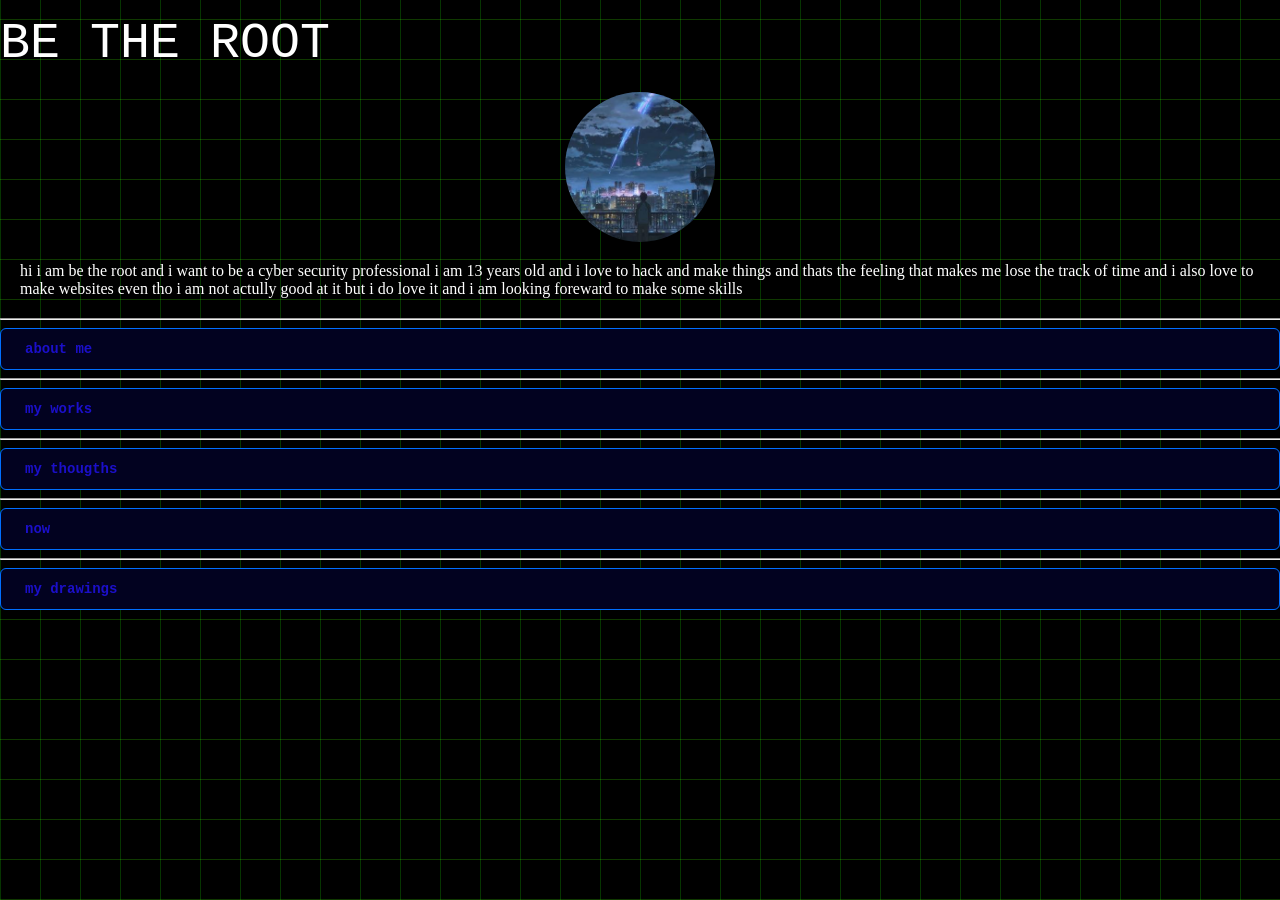
<file: index.html>
<!DOCTYPE html>
<html lang="en">
<head>
    <meta charset="UTF-8">
    <meta name="viewport" content="width=device-width, initial-scale=1.0">
    <title>my dam web</title>
    <link rel="stylesheet" href="style.css">
</head>
<body>
    


    <div class="heading">
        

        <h class="headin">BE THE ROOT</h>

        
    </div>

    <div class="mainpfp">

        <img src="img.jpeg" alt="Main Profile Picture" class="pfp">

    </div>

    <div class="maintext">


        <p1>hi i am be the root and i want to be a cyber security professional i am 13 years old and i love to hack and make things and thats the feeling that makes me lose the track of time and i also love to make websites even tho i am not actully good at it but i do love it and i am looking foreward to make some skills</p1>
    </div>

    <hr class="line">
    

    <a href="about.html" class="btn">about me</a>

    <hr class="line">

    <a href="work.html" class="btn">my works</a>

    <hr class="line">

    <a href="mythoughts.html" class="btn">my thougths</a>

    <hr class="line">
    <a href="now.html" class="btn">now</a>
    

    <hr class="line">
    <a href="my-art.html" class="btn">my drawings</a>
    

<div class="grid-pulses">



    <span class="pulse p1"></span>
    <span class="pulse p3"></span>
    <span class="pulse p2"></span>

    

    
</div>
   



</body>
</html>
</file>
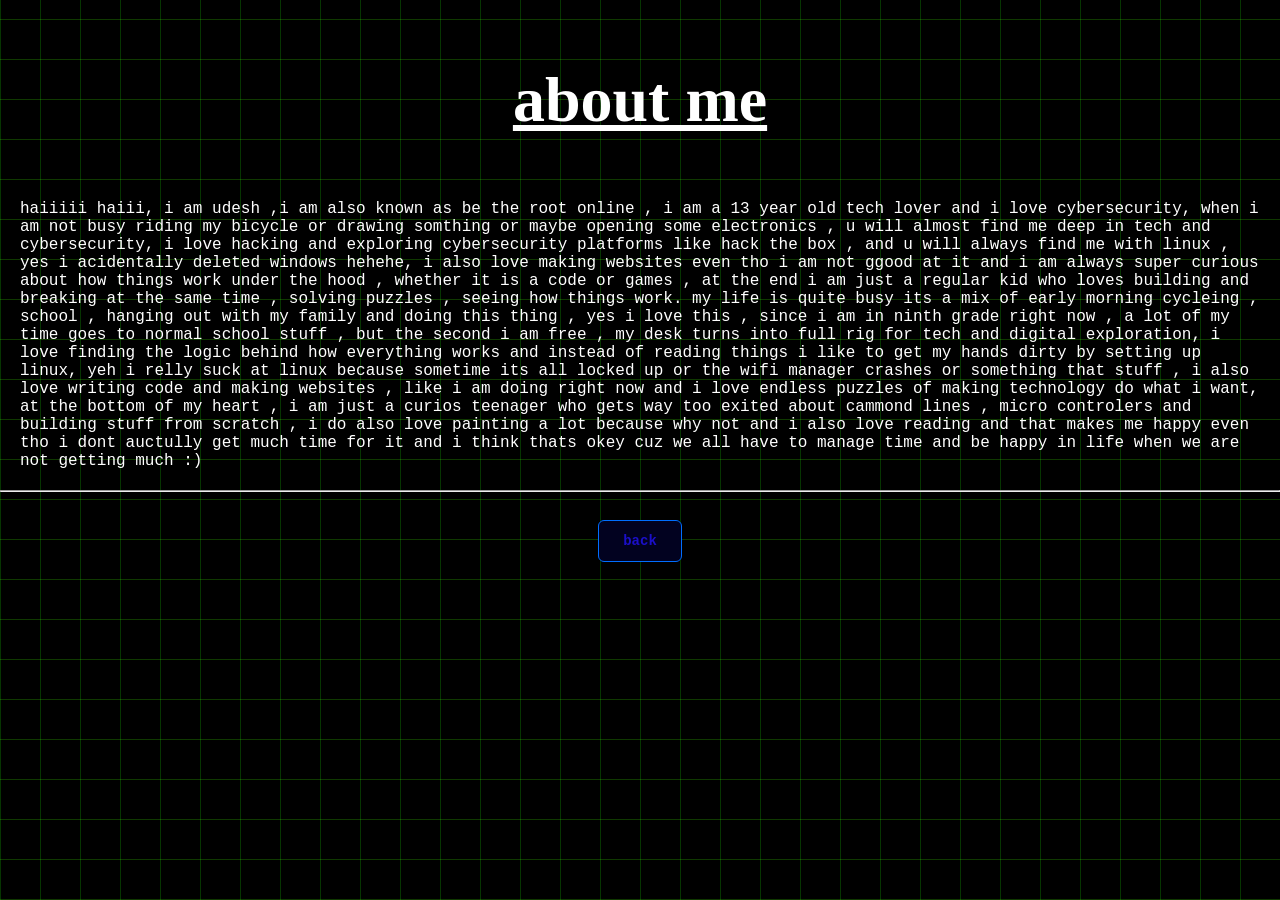
<file: about.html>
<!DOCTYPE html>
<html lang="en">
<head>
    <meta charset="UTF-8">
    <meta name="viewport" content="width=device-width, initial-scale=1.0">
    <title>about me</title>
    <link rel="stylesheet" href="about.css">
</head>
<body>

    <div class="head">

        <h1>about me</h1>
    </div>

    <div class="para">


        <p1>haiiiii haiii, i am udesh ,i am also known as be the root online , i am a 13 year old tech lover and i love cybersecurity, when i am not busy riding my bicycle or drawing somthing or maybe opening some electronics , u will almost find me deep in tech and cybersecurity, i love hacking and exploring cybersecurity platforms like hack the box , and u will always find me with linux , yes i acidentally deleted windows hehehe, i also love making websites even tho i am not ggood at it and i am always super curious about how things work under the hood , whether it is a code or games , at the end i am just a regular kid who loves building and breaking at the same time , solving puzzles , seeing how things work. my life is quite busy its a mix of early morning cycleing , school , hanging out with my family and doing this thing , yes i love this , since i am in ninth grade right now , a lot of my time goes to normal school stuff , but the second i am free , my desk turns into full rig for tech and digital exploration, i love finding the logic behind how everything works and instead of reading things i like to get my hands dirty by setting up linux, yeh i relly suck at linux because sometime its all locked up or the wifi manager crashes or something that stuff , i also love writing code and making websites , like i am doing right now and i love endless puzzles of making technology do what i want, at the bottom of my heart , i am just a curios teenager who gets way too exited about cammond lines , micro controlers and building stuff from scratch , i do also love painting a lot because why not and i also love reading and that makes me happy even tho i dont auctully get much time for it and i think thats okey cuz we all have to manage time and be happy in life when we are not getting much :)</p1>
    </div>
    


    <hr class="line">

<center>
<a href="index.html" class="btn">back</a>

</center>

<div class="grid-pulses">



    <span class="pulse p1"></span>
    <span class="pulse p3"></span>
    <span class="pulse p2"></span>

    
</div>
</body>
</html>
</file>
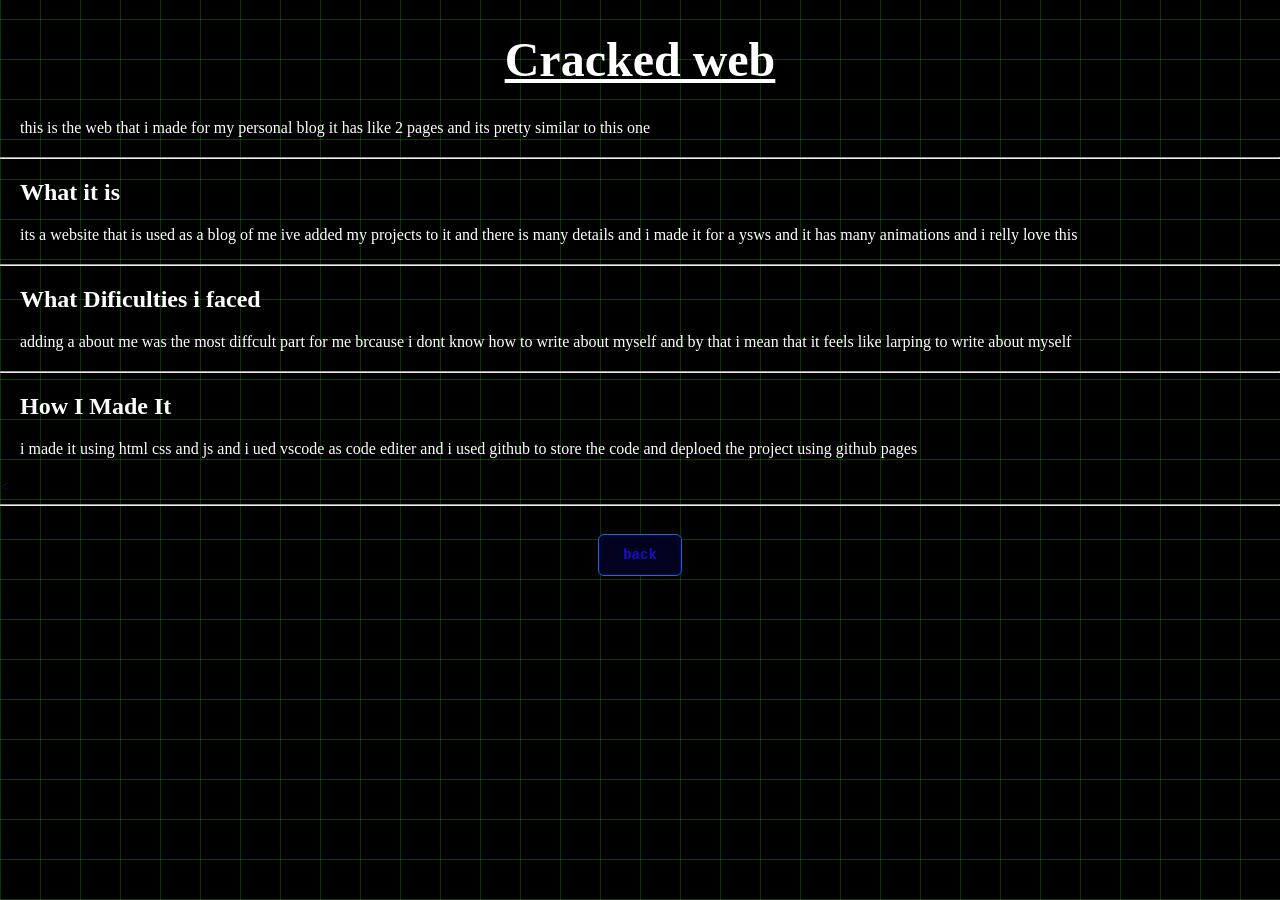
<file: crackedweb.html>
<!DOCTYPE html>
<html lang="en">
<head>
    <meta charset="UTF-8">
    <meta name="viewport" content="width=device-width, initial-scale=1.0">
    <title>crackedweb</title>

      <link rel="stylesheet" href="crackedweb.css">

</head>
<body>
    

    <div class="head">

        <h1>Cracked web</h1>


    </div>

    <div class="discription">

        <p1>this is the web that i made for my personal blog it has like 2 pages and its pretty similar to this one</p1>
    </div>

    <hr class="line">

    <div class="what">

    
        <h2>What it is</h2>

        <p1>its a website that is used as a blog of me ive added my projects to it and there is many details and i made  it for a ysws and it has many animations and i relly love this</p1>

    </div>


    <hr class="line">


    <div class="difficulties">

        <h2>What Dificulties i faced</h2>

        <p1>adding a about me was the most diffcult part for me brcause i dont know how to write about myself and by that i mean that it feels like larping to write about myself</p1>


    </div>

    <hr class="line">

    <div class="how">

        <h2>How I Made It</h2>

        <p1>i made it using html css and js and i ued vscode as code editer  and i used github to store the code and deploed the project using github pages</p1>
    </div>

    <<hr class="line">

<center>
<a href="work.html" class="btn">back</a>

</center>

<div class="grid-pulses">



    <span class="pulse p1"></span>
    <span class="pulse p3"></span>
    <span class="pulse p2"></span>

    
</div>


</body>
</html>
</file>
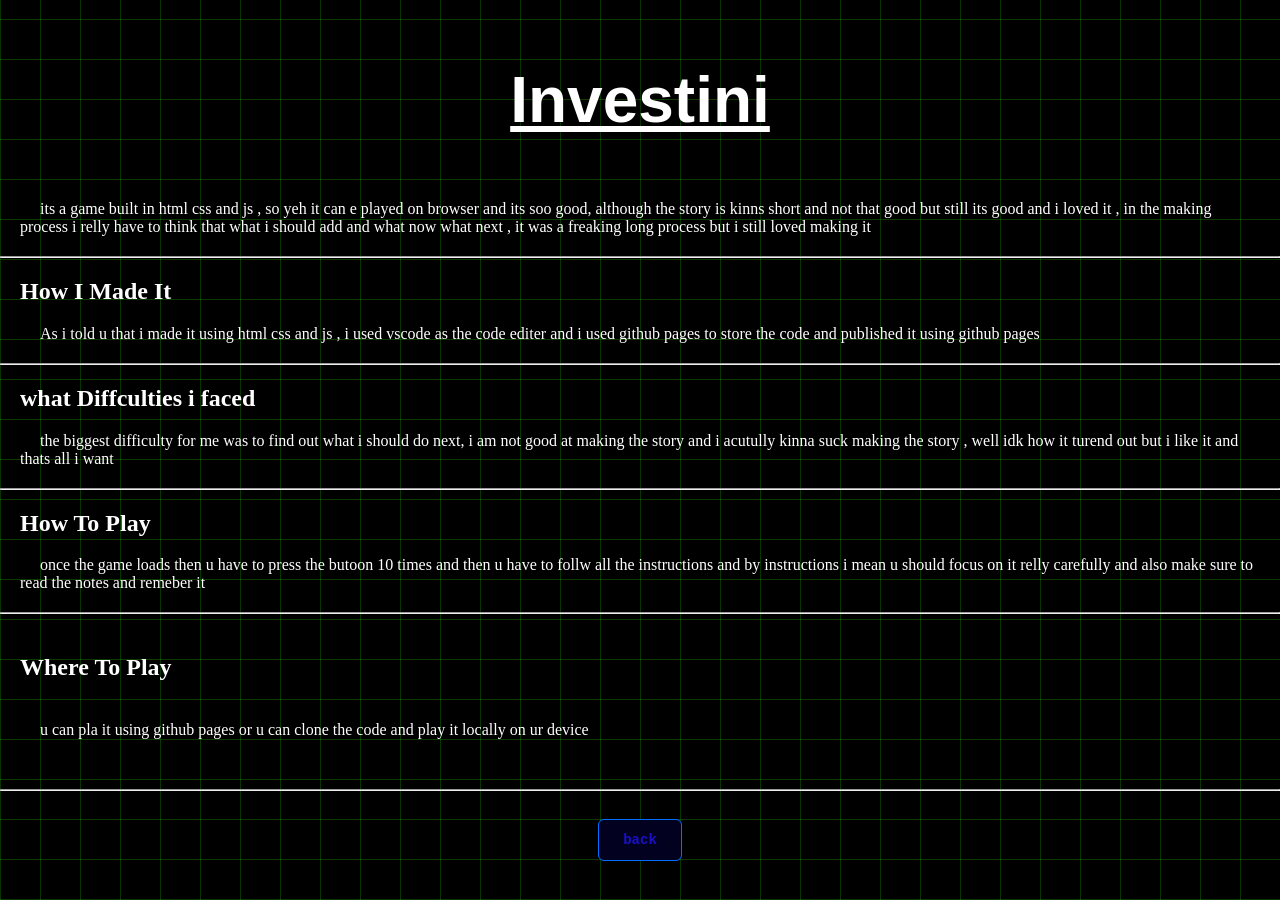
<file: investinini.html>
<!DOCTYPE html>
<html lang="en">
<head>
    <meta charset="UTF-8">
    <meta name="viewport" content="width=device-width, initial-scale=1.0">
    <title>investinini
    </title>
    <link rel="stylesheet" href="investinini.css">
</head>


<body>

<div class="heading">


    <h1>Investini</h1>

   
</div>

<div class="whi">

<p1> its a game built in html css and js , so yeh it can e played on browser and its soo good, although the story is kinns short and not that good but still its good and i loved it , in the making process i relly have to think that what i should add and what now what next , it was a freaking long process but i still loved making it </p1>



</div>



<hr class="line">

<div class="how">

    <h2>How I Made It</h2>


    <p1>As i told u that i made it using html css and js , i used vscode as the code editer and i used github pages to store the code and published it using github pages</p1>

</div>

<hr class="line">


<div class="difficulties">


    <h2>
        what Diffculties i faced
    </h2>


    <p1>
        the biggest difficulty for me was to find out what i should do next, i am not good at making the story and i acutully kinna suck making the story , well idk how it turend out but i like it and thats all i want
    </p1>
</div>
<hr class="line">

<div class="howto">

    <h2>How To Play</h2>

    <p1>once the game loads then u have to press the butoon 10 times and then u have to follw all the instructions and by instructions i mean u should focus on it relly carefully and also make sure to read the notes and remeber it</p1>

</div>

<hr class="line">


<div class="where">
    

    <h2>
        Where To Play
    </h2>

    <p1>u can pla it using github pages or u can clone the code and play it locally on ur device</p1>




</div>

<hr class="line">

<center>
<a href="work.html" class="btn">back</a>

</center>

<div class="grid-pulses">



    <span class="pulse p1"></span>
    <span class="pulse p3"></span>
    <span class="pulse p2"></span>

    
</div>








</html>
</file>
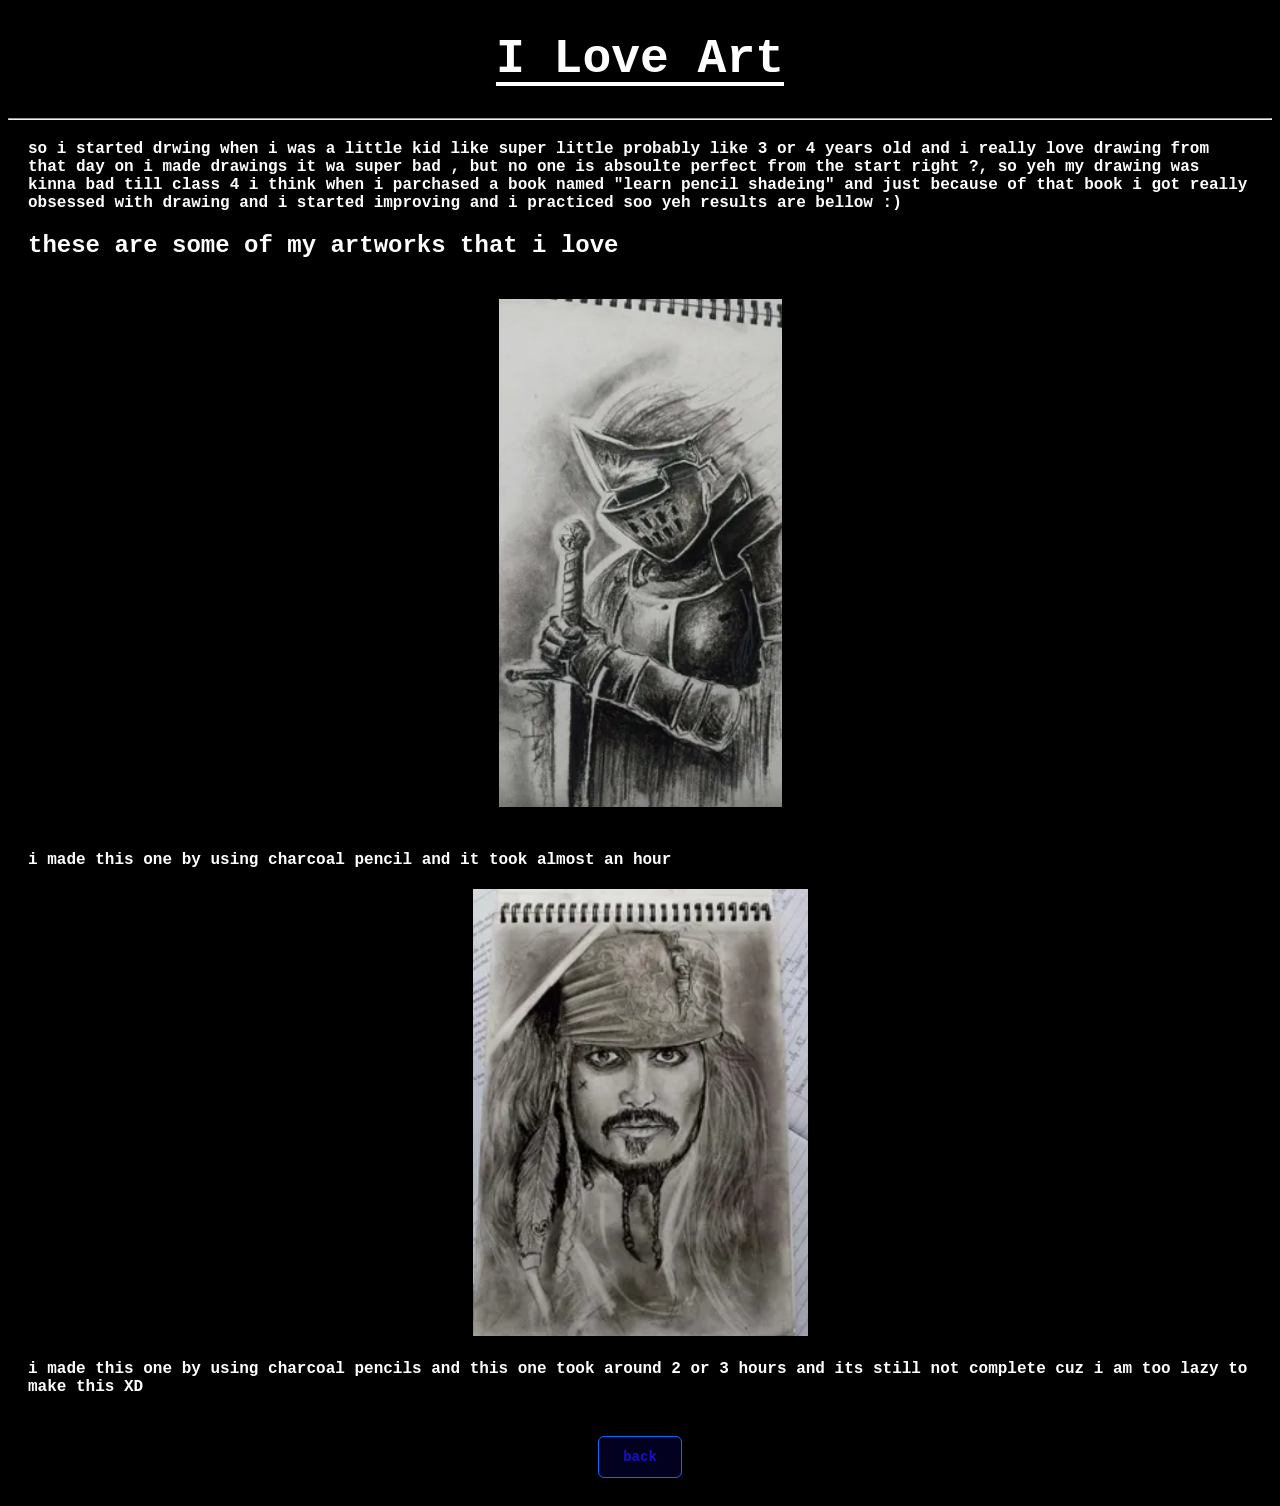
<file: my-art.html>
<!DOCTYPE html>
<html lang="en">
<head>
    <meta charset="UTF-8">
    <meta name="viewport" content="width=device-width, initial-scale=1.0">
    <title>my art</title>
    <link rel="stylesheet" href="my-art.css">
</head>

<body>

    <center>

        <div class="head">

            <h1>
                i love art
            </h1>
        </div>
    </center>

    <hr class="line">

    <div class="para">
        <p>so i started drwing when i was a little kid like super little probably like 3 or 4 years old and i really love drawing from that day on i made drawings it wa super bad , but no one is absoulte perfect from the start right ?, so yeh my drawing was kinna bad till class 4 i think when i parchased a book named "learn pencil shadeing" and just because of that book i got really obsessed with drawing and i started improving and i practiced soo yeh results are bellow :)</p>
    </div>



  

    <div class="para2">

        <h2>these are some of my artworks that i love</h2>
    </div>
    <center>
    <img class="draw2" src="img1.jpeg">


    </center>
    <div class="para3">

        <p>i made this one by using charcoal pencil and it took almost an hour</p>

    </div>


    <center>
    <img class="draw3" src="img2j.jpeg">


    </center>
    <div class="para4">

        <p>i made this one by using charcoal pencils and this one took around 2 or 3 hours and its still not complete cuz i am too lazy to make this XD </p>

    </div>




     <center>
     <a href="index.html" class="btn">back</a>

     </center>




    
</body>
</html>
</file>
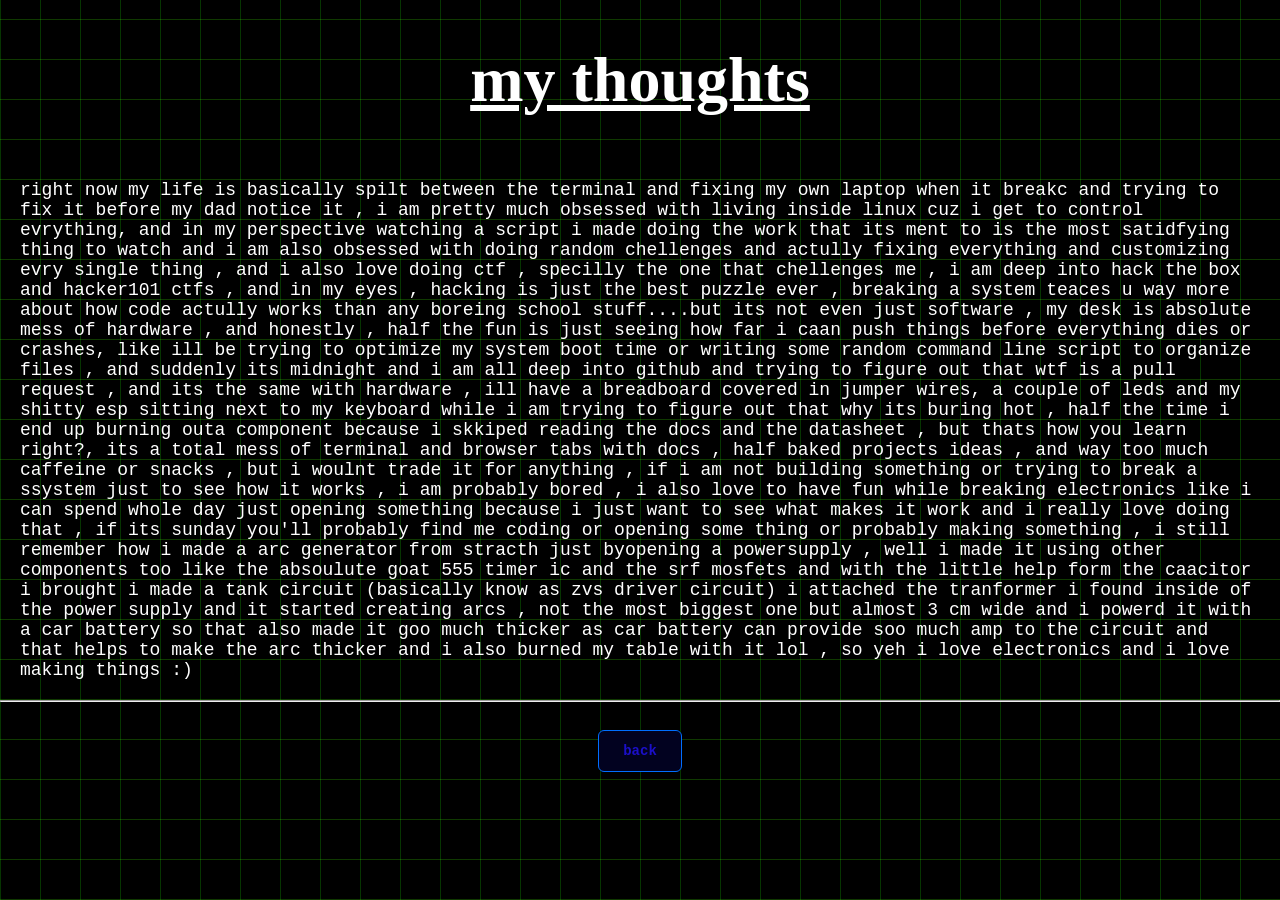
<file: mythoughts.html>
<!DOCTYPE html>
<html lang="en">
<head>
    <meta charset="UTF-8">
    <meta name="viewport" content="width=device-width, initial-scale=1.0">
    <title>my thoughts</title>
    <link rel="stylesheet" href="mythoughts.css">

</head>
<body>

    <div class="head">

        <h1>my thoughts</h1>

    </div>

    <div class="para">

     <p>
    
        right now my life is basically spilt between the terminal and fixing my own laptop when it breakc and trying to fix it before my dad notice it , i am pretty much obsessed with living inside linux cuz i get to control evrything, and in my perspective watching a script i made doing the work that its ment to is the most satidfying thing to watch  and i am also obsessed with doing random chellenges and actully fixing everything and customizing evry single thing , and i also love doing ctf , specilly the one that chellenges me , i am  deep into hack the box and hacker101 ctfs , and in my eyes , hacking is just the best puzzle ever , breaking a system teaces u way more about how code actully works than any boreing school stuff....but its not even just software , my desk is absolute mess of hardware , and honestly , half the fun is just seeing how far i caan push things before everything dies or crashes, like ill be trying to optimize my system boot time or writing some random command line script to organize files , and suddenly its midnight and i am all deep into github and trying to figure out that wtf is a pull request , and its the same with hardware , ill have a breadboard covered in jumper wires, a couple of leds and my shitty esp sitting next to my keyboard while i am trying to figure out that why its buring hot , half the time i end up burning outa component because i skkiped reading the docs and the datasheet , but thats how you learn right?, its a total mess of terminal and browser tabs with docs , half baked projects ideas , and way too much caffeine or snacks , but i woulnt trade it for anything , if i am not building something or trying to break a ssystem just to see how it works , i am probably bored , i also love to have fun while breaking electronics like i can spend whole day just opening something because i just want to see what makes it work and i really love doing that , if its sunday you'll probably find me coding or opening some thing or probably making something , i still remember how i made a arc generator from stracth just byopening a powersupply , well i made it using other components too like the absoulute goat 555 timer ic and the srf mosfets and with the little help form the caacitor i brought i made a tank circuit (basically know as zvs driver circuit) i attached the tranformer i found inside of the power supply and it started creating arcs , not the most biggest one but almost 3 cm wide and i powerd it with a car battery so that also made it goo much thicker as car battery can provide soo much amp to the circuit and that helps to make the arc thicker and i also burned my table with it lol , so yeh i love electronics and i love making things :)
     </p>
    
    </div>

    <hr class="line">

<center>
<a href="index.html" class="btn">back</a>

</center>

<div class="grid-pulses">



    <span class="pulse p1"></span>
    <span class="pulse p3"></span>
    <span class="pulse p2"></span>

    
</div>
    
</body>
</html>
</file>
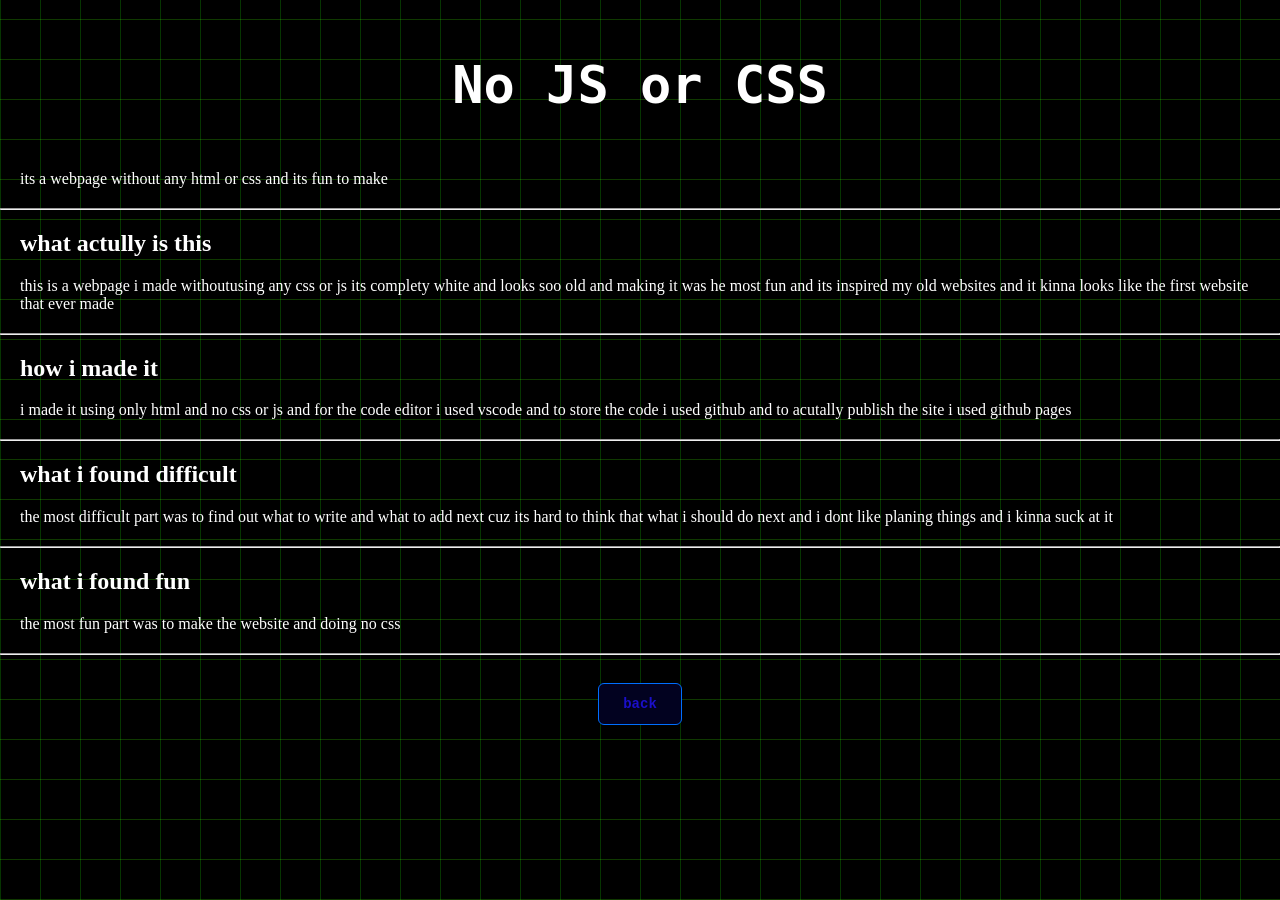
<file: nojsorcss.html>
<!DOCTYPE html>
<html lang="en">
<head>
    <meta charset="UTF-8">
    <meta name="viewport" content="width=device-width, initial-scale=1.0">
    <title>nojsorcss</title>
    <link rel="stylesheet" href="nojsorcss.css">


</head>
<body>
    
<div class="heading">

    <h1>No JS or CSS</h1>





</div>


<div class="discription">


    <p1>its a webpage without any html or css and its fun to make </p1>

</div>

<hr class="line">

<div class="what">


    <h2>
        what actully is this
    </h2>

    <p1>

        this is a webpage i made withoutusing any css or js its complety white and looks soo old and making it was he most fun and its inspired my old websites and it kinna looks like the first website that ever made
    </p1>
</div>

<hr class="line">

<div class="how">

    <h2>how i made it</h2>

    <p1>i made it using only html and no css or js and for the code editor i used vscode and to store the code i used github and to acutally publish the site i used github pages</p1>
</div>

<hr class="line">
<div class="whatifound">


    <h2>what i found difficult</h2>

    <p1>the most difficult part was to find out what to write and what to add next cuz its hard to think that what i should do next and i dont like planing things and i kinna suck at it</p1>
</div>
<hr class="line">

<div class="whati">

    <h2>what i found fun</h2>

    <p1>the most fun part was to make the website and doing no css </p1>
</div>
<hr class="line">

<center>
<a href="work.html" class="btn">back</a>

</center>

<div class="grid-pulses">



    <span class="pulse p1"></span>
    <span class="pulse p3"></span>
    <span class="pulse p2"></span>

    
</div>



</body>
</html>
</file>
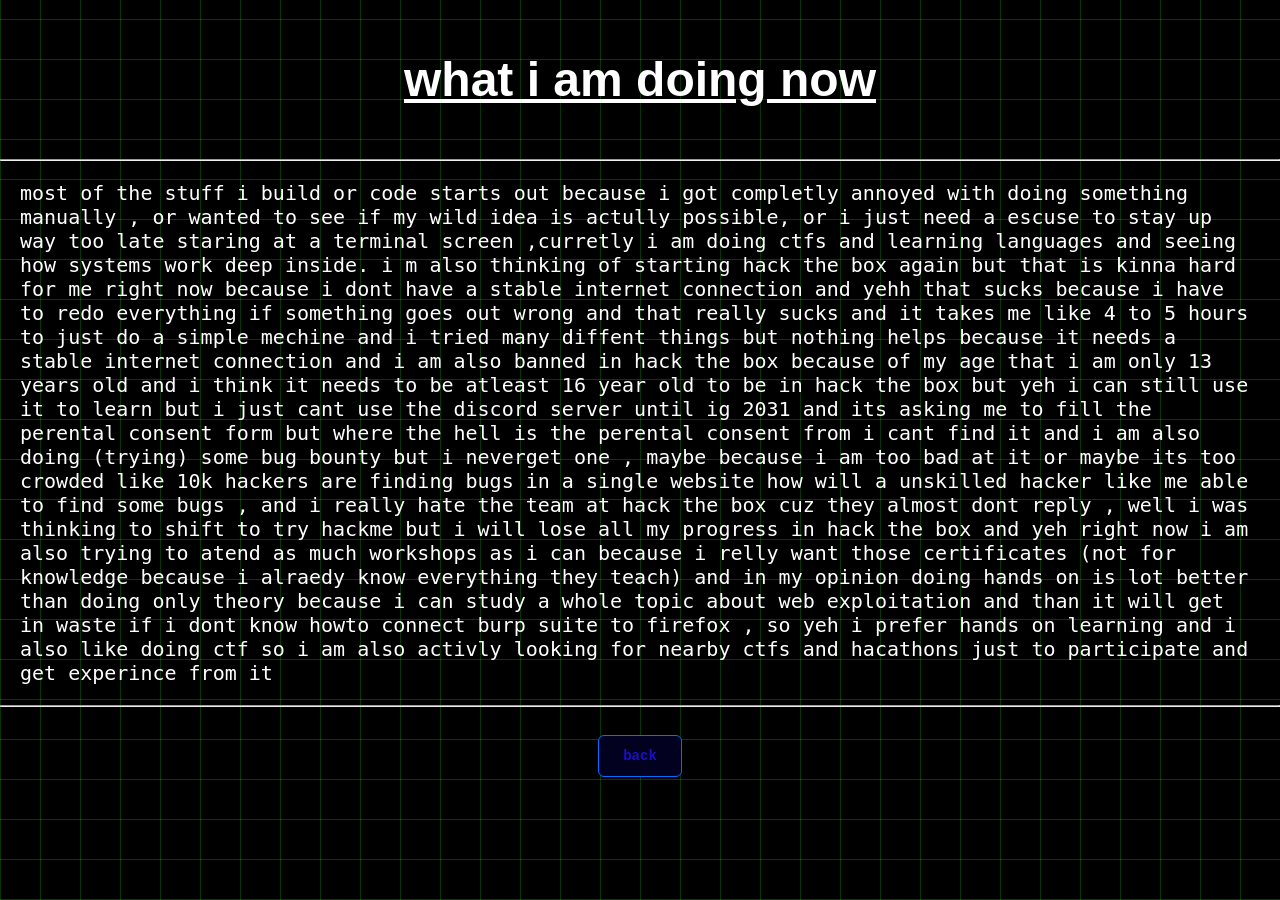
<file: now.html>
<!DOCTYPE html>
<html lang="en">
<head>
    <meta charset="UTF-8">
    <meta name="viewport" content="width=device-width, initial-scale=1.0">
    <title>now</title>
    <link rel="stylesheet" href="now.css">
</head>
<body>


    <div class="head">

        <h1>what i am doing now</h1>

    </div>

    <hr class="line">

    <div class="para">

        <p>most of the stuff i build or code starts out because i got completly annoyed with doing something manually , or wanted to see if my wild idea is actully possible, or i just need a escuse to stay up way too late staring at a terminal screen ,curretly i am doing ctfs and learning languages and seeing how systems work deep inside. i m also thinking of starting hack the box again but that is kinna hard for me right now because i dont have a stable internet connection and yehh that sucks because i have to redo everything if something goes out wrong and that really sucks and it takes me like 4 to 5 hours to just do a simple mechine and 
            i tried many diffent things but nothing helps because it needs a stable internet connection and i am also banned in hack the box because of my age that i am only 13 years old and i think it needs to be atleast 16 year old to be in hack the box but yeh i can still use it to learn but i just cant use the discord server until ig 2031 and its asking me to fill the perental consent form but where the hell is the perental consent from i cant find it and i am also doing (trying) some bug bounty but i neverget one , maybe because i am too bad at it or maybe its too crowded like 10k hackers are finding bugs in a single website how will a unskilled hacker like me able to find some bugs , and i really hate the team at hack the box cuz they almost dont reply , well i was thinking to shift to try hackme but i will lose all my progress in hack the box and yeh right now i am also trying to atend as much workshops as i can because i relly want those certificates (not for knowledge because i alraedy know everything they teach) and in my opinion doing hands on is lot better than doing only theory because i can study a whole topic about web exploitation and than it will get in waste if i dont know howto connect burp suite to firefox , so yeh i prefer hands on learning and i also like doing ctf so i am also activly looking for nearby ctfs and hacathons just to participate and get experince from it 
            
        </p>
    </div>


    <hr class="line">

<center>
<a href="index.html" class="btn">back</a>

</center>


<div class="grid-pulses">



    <span class="pulse p1"></span>
    <span class="pulse p3"></span>
    <span class="pulse p2"></span>

</div>

    
</body>
</html>
</file>
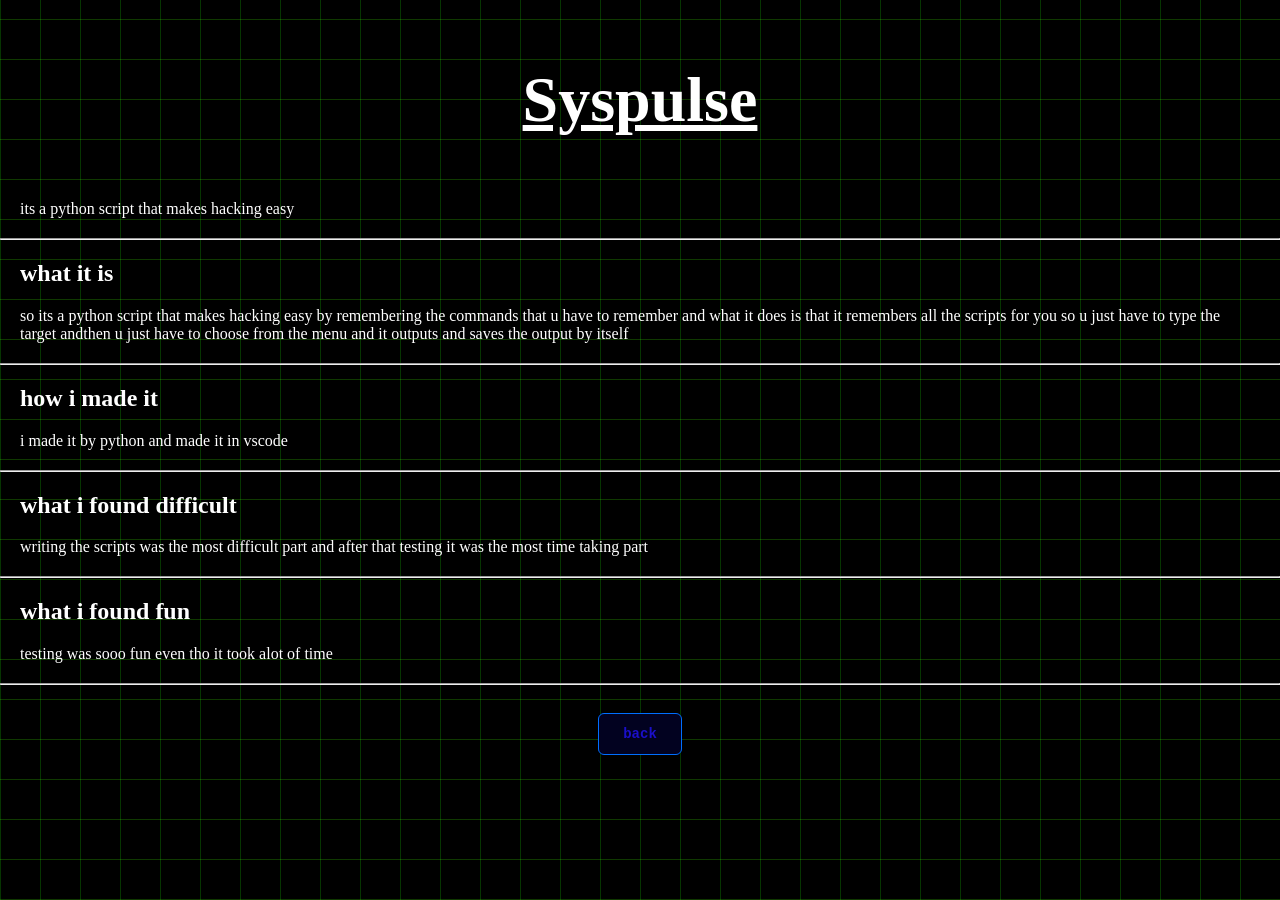
<file: syspulse.html>
<!DOCTYPE html>
<html lang="en">
<head>
    <meta charset="UTF-8">
    <meta name="viewport" content="width=device-width, initial-scale=1.0">
    <title>syspulse</title>
    <link rel="stylesheet" href="syspulse.css">

</head>


<body>


    <div class="head">

        <h1>Syspulse</h1>
    </div>
    
    <div class="discription">

        <p1>its a python script that makes hacking easy</p1>
    </div>
<hr class="line">
    <div class="what">

        <h2>what it is</h2>

        <p1>so its a python script that makes hacking easy by remembering the commands that u have to remember and what it does is that it remembers all the scripts for you so u just have to type the target andthen u just have to choose from the menu and it outputs and saves the output by itself</p1>
    </div>
    <hr class="line">

    <div class="how">

        <h2>how i made it</h2>

        <p1>i made it by python and made it in vscode</p1>

    </div>
    <hr class="line">

    <div class="whatdiffi">

        <h2>what i found difficult</h2>

        <p1>writing the scripts was the most difficult part and after that testing it was the most time taking part</p1>
    </div>
    <hr class="line">

    <div class="whatfun">

        <h2>what i found fun</h2>

        <p1>testing was sooo fun even tho it took alot of time</p1>
    </div>
  



    <hr class="line">

<center>
<a href="work.html" class="btn">back</a>

</center>

<div class="grid-pulses">



    <span class="pulse p1"></span>
    <span class="pulse p3"></span>
    <span class="pulse p2"></span>

    
</div>

</body>
</html>
</file>
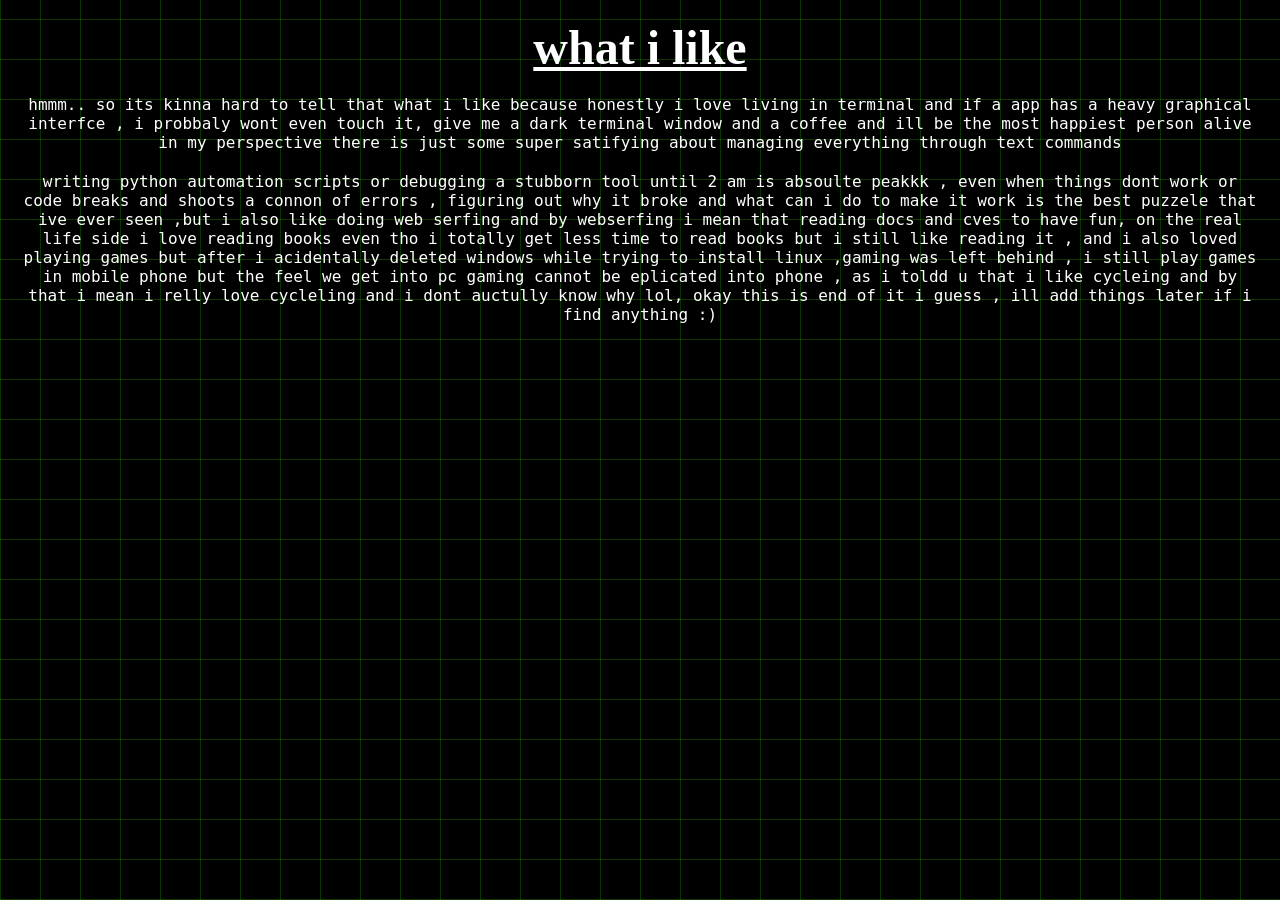
<file: whatilike.html>
<!DOCTYPE html>
<html lang="en">
<head>
    <meta charset="UTF-8">
    <meta name="viewport" content="width=device-width, initial-scale=1.0">
    <title>what i like</title>
    <link rel="stylesheet" href="whatilike.css">
</head>
<body>
    

    <div class="head">


        <h1>what i like</h1>

    </div>


    <div class="para">

        <p>
            hmmm.. so its kinna hard to tell that what i like because honestly i love living in terminal and if a app has a heavy graphical interfce , i probbaly wont even touch it, give me a dark terminal window and a coffee and ill be the most happiest person alive in my perspective there is just some super satifying about managing everything through text commands

        </p>

    </div>


    <div>
        <p>writing python automation scripts or debugging a stubborn tool until 2 am is absoulte peakkk , even when things dont work or code breaks and shoots a connon of errors , figuring out why it broke and what can i do to make it work is the best puzzele that ive ever seen ,but i also like doing web serfing and by webserfing i mean that reading docs and cves to have fun, on the real life side i love reading books even tho i totally get less time to read books but i still like reading it , and i also loved playing games but after i acidentally deleted windows while trying to install linux ,gaming was left behind , i still play games in mobile phone but the feel we get into pc gaming cannot be eplicated into phone , as i toldd u that i like cycleing and by that i mean i relly love cycleling and i dont auctully know why lol, okay this is end of it i guess , ill add things later if i find anything :) </p>
    </div>

    <div class="grid-pulses">



    <span class="pulse p1"></span>
    <span class="pulse p3"></span>
    <span class="pulse p2"></span>

    
</div>
</body>
</html>
</file>
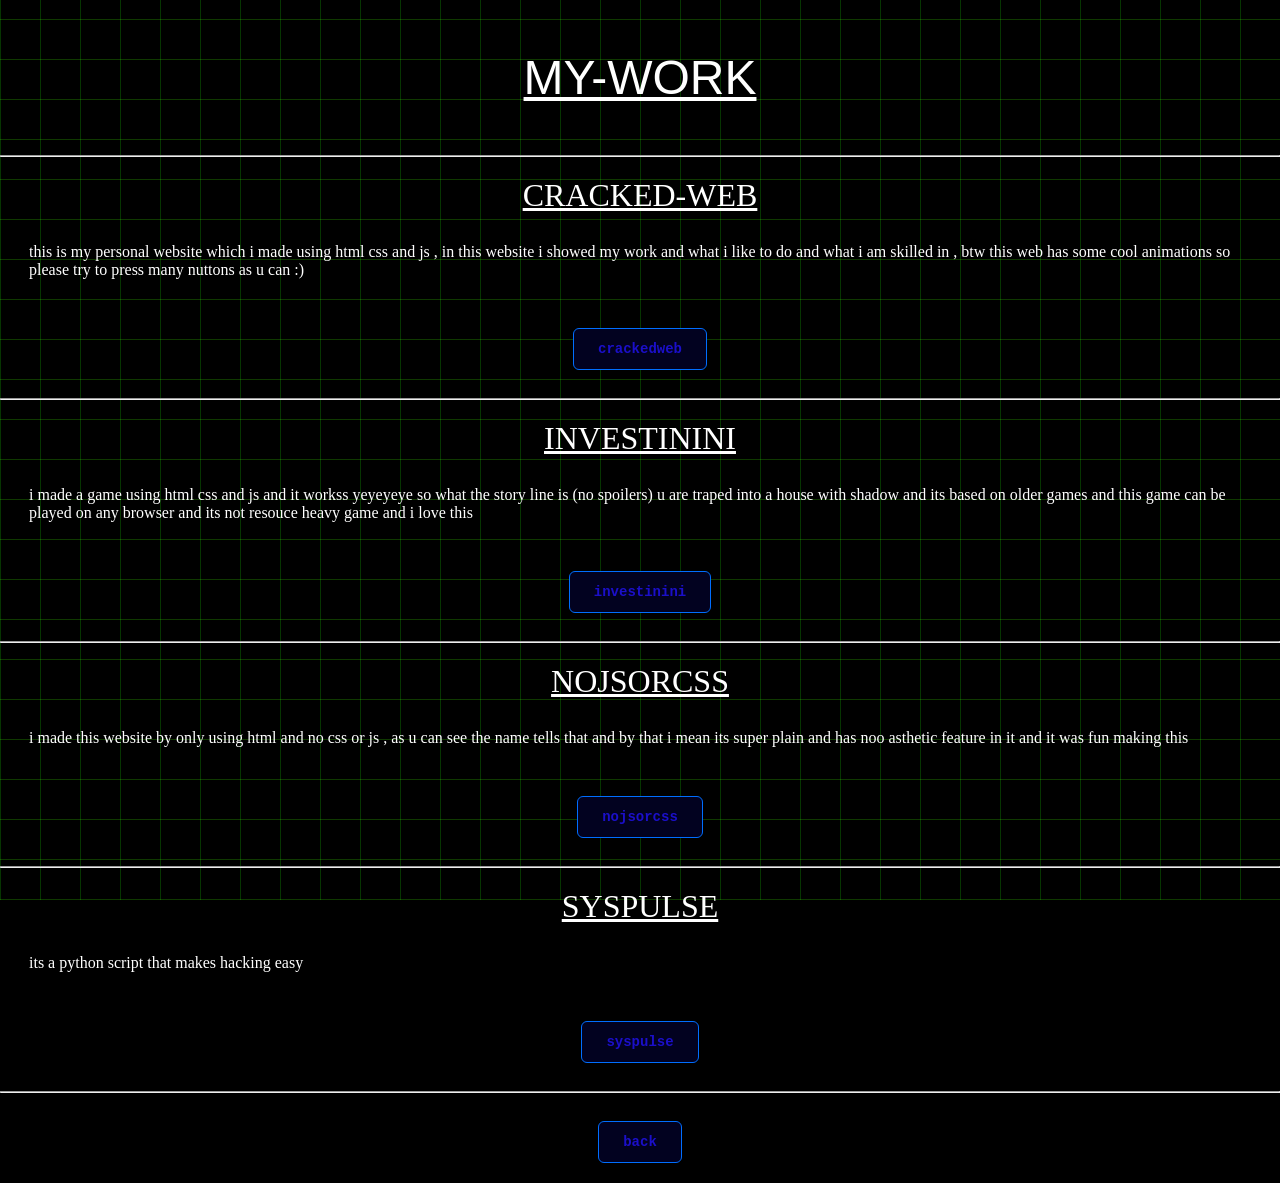
<file: work.html>
<!DOCTYPE html>
<html lang="en">
<head>
    <meta charset="UTF-8">
    <meta name="viewport" content="width=device-width, initial-scale=1.0">
    <title>my work</title>
    <link rel="stylesheet" href="work.css">

</head>
<body>
    
    <div class="heading">

        <h>MY-WORK</h>
    </div>

    <hr class="line">

    <div class="myweb">

        <h1>CRACKED-WEB</h1>

        
        
        <h4>this is my personal website which i made using html css and js , in this website i showed my work and what i like to do and what i am skilled in , btw this web has some cool animations so please try to press many nuttons as u can :)</h4>
         <center>
        <a href="crackedweb.html" class="btn">crackedweb</a>
    </center>
    
    
    </div>

    <hr class="line">


     <div class="myweb">

        <h1>INVESTININI</h1>

        
        
        <h4>i made a game using html css and js and it workss yeyeyeye so what the story line is (no spoilers) u are traped into a house with shadow and its based on older games and this game can be played on any browser and its not resouce heavy game and i love this </h4>

        <center>
       <a href="investinini.html" class="btn">investinini</a>
    
       </center>
    
    </div>


      <hr class="line">


     <div class="myweb">

        <h1>NOJSORCSS</h1>

        
        
        <h4>i made this website by only using html and no css or js , as u can see the name tells that and by that i mean its super plain and has noo asthetic feature in it and it was fun making this</h4>
        
        <center>
        <a href="nojsorcss.html" class="btn">nojsorcss</a>
        </center>
    
    
    </div>




      
    </div>


      <hr class="line">


     <div class="myweb">

        <h1>SYSPULSE</h1>

        
        
        <h4>its a python script that makes hacking easy</h4>
        <center>

        <a href="syspulse.html" class="btn">syspulse</a>
        </center>
    
    </div>


    <hr class="line">

<center>
<a href="index.html" class="btn">back</a>

</center>

<div class="grid-pulses">



    <span class="pulse p1"></span>
    <span class="pulse p3"></span>
    <span class="pulse p2"></span>

    
</div>




 

</body>
</html>
</file>
<file: style.css>
body{
    margin:0;
    background-color: #000000;
    background-image:     repeating-linear-gradient(0deg , rgba(51, 255, 0, 0.164)0px, rgba(74, 255, 2, 0.281)1px , transparent 1px , transparent 40px)
    ,repeating-linear-gradient(90deg , rgba(2, 255, 15, 0.178)0px, rgba(51, 255, 0, 0.24)1px , transparent 1px , transparent 40px);
    background-attachment: fixed;
    color: #06193d;
    
}
.heading{
    color: white;
    display: flex;
    justify-content: center;
    font-size: 50px;
    margin-top: 15px;
    

}
.mainpfp{
   
    display: flex;
    justify-content: center;
    margin-top: 20px;
   


    

}

.pfp{
    border-radius: 50%;
    object-fit: cover;
    width: 150px;
    height: 150px;
}

.maintext{
    color: white;
    margin:20px;
}

.line{
    color:white;
    width: 100%;
}
 .btn{
    display: inline-block;
    padding: 12px 24px;
    font-family: 'Courier New', Courier, monospace;
    font-size: 14px ;
    font-weight:600 ;
    text-decoration: none;
    color: #1b0fc9;
    background-color: rgba(2, 2, 32);
    border-radius: 6px;
    border: 1px solid #006eff;
    cursor: pointer;
    transition: all 0.2s ease-in-out;
    box-shadow: 0px 2px 4px rgba(rgb(0,0,0,), rgb(38, 44, 38), blue, alpha);
    display: flex;


    
 }

 .btn:hover{
    background-color: #06193d;
    border-color: #046bf3;


    
    transform: translateY(-1px);
    box-shadow: rgba(rgb(0,0,0,), rgb(38, 44, 38), blue, alpha);
 }
 .headin{
    font-family: 'Courier New', Courier, monospace;
    color: white;
    white-space: nowrap;
    overflow: hidden;
    width: 0;
    animation: typing 3.5s steps(30, end) forwards, blink-cursor 0.75s step-end infinite;

 }
 @keyframes typing {
    from {width: 0;}
    to {width: 100%;} 

 }

 
.pulse{
    position: absolute;
    width: 120px;
    height: 120px;
    border-radius: 50%;
    opacity: 0;
    
    animation: random-glow 4s infinite ease-in-out;

    
    
    background: radial-gradient(circle , rgba(0,225,102,0.35)0%, transparent 70%);
}

.p1{
    top: 20%;
    left: 15%;
    animation-delay: 0.5s;
    animation-duration: 4.5s;

}

@keyframes random-glow {

    0% , 100% {opacity: 0; transform: scale(1.2);}
    50%{
        opacity: 1; transform: scale(1.2);

    }
    70% {opicity: 0.2; transform: scale(1.2);}

}

.p2{
    top: 65%;
    left: 75%;
    animation-delay: 2.1s;
    animation-duration: 3,2s;
}

.p3{
    top: 40%;
    left: 50%;
    animation-delay: 2.1s;
    animation-duration: 3,2s;
}
</file>
<file: about.css>
body{
    margin:0;
    background-color: #000000;
    background-image:     repeating-linear-gradient(0deg , rgba(51, 255, 0, 0.164)0px, rgba(74, 255, 2, 0.281)1px , transparent 1px , transparent 40px)
    ,repeating-linear-gradient(90deg , rgba(2, 255, 15, 0.178)0px, rgba(51, 255, 0, 0.24)1px , transparent 1px , transparent 40px);
    background-attachment: fixed;
    color: #06193d;
    
}
h1{
    color: white;
}


.head{
    display: flex;
    justify-content: center;
    text-decoration: underline;
    text-decoration-color: white;
    font-size: xx-large;
    margin: 20px;

}

.para{
    margin: 20px;
    color: white;
    font-family: 'Courier New', Courier, monospace;
    

}


.btn{
    display: inline-block;
    padding: 12px 24px;
    font-family: 'Courier New', Courier, monospace;
    font-size: 14px;
    font-weight: 600;
    text-decoration: none;
    color: #1b0fc9;
    background-color: rgb(2, 2, 32);
    border: 1px solid #006eff;
    border-radius: 6px;
    cursor: pointer;
    transition: all 0.2s ease-in-out;
    box-shadow: 0px 2px 4px rgba(rgb(0, 0, 0), rgb(38, 44, 38), blue, alpha);

    margin: 20px;
    
}

.btn:hover{
    background-color: #06193d;
    border-color: #0f5f94;
    box-shadow: 0 0 12px rgba(0,225,102,0.25);
    transform: translateY(-1px);
}
.btn:active{
    transform: translateY(0);
    box-shadow: 0 0 4px rgb(18, 44, 30);
}

.grid-pulses{
    position: fixed;
    top: 0;
    left: 0;
    width: 100vw;
    height: 100vh;
    pointer-events: none;
    z-index: -1;

}

.pulse{
    position: absolute;
    width: 120px;
    height: 120px;
    border-radius: 50%;
    opacity: 0;
    
    animation: random-glow 4s infinite ease-in-out;

    
    
    background: radial-gradient(circle , rgba(0,225,102,0.35)0%, transparent 70%);
}

.p1{
    top: 20%;
    left: 15%;
    animation-delay: 0.5s;
    animation-duration: 4.5s;

}

@keyframes random-glow {

    0% , 100% {opacity: 0; transform: scale(1.2);}
    50%{
        opacity: 1; transform: scale(1.2);

    }
    70% {opicity: 0.2; transform: scale(1.2);}

}

.p2{
    top: 65%;
    left: 75%;
    animation-delay: 2.1s;
    animation-duration: 3,2s;
}

.p3{
    top: 40%;
    left: 50%;
    animation-delay: 2.1s;
    animation-duration: 3,2s;
}
</file>
<file: crackedweb.css>
body{
    margin:0;
    background-color: #000000;
    background-image:     repeating-linear-gradient(0deg , rgba(51, 255, 0, 0.164)0px, rgba(74, 255, 2, 0.281)1px , transparent 1px , transparent 40px)
    ,repeating-linear-gradient(90deg , rgba(2, 255, 15, 0.178)0px, rgba(51, 255, 0, 0.24)1px , transparent 1px , transparent 40px);
    background-attachment: fixed;
    color: #06193d;
    
}

h1{
    color:white;
    display: flex;
    justify-content: center;
    text-decoration: underline;
    font-size:xxx-large;
    
}

h2{
    color:white;

}

P1{
    color: white;

}

.how{

    margin: 20px;

}

.what{
    margin: 20px;
}
.discription{
    margin: 20px;

}

.difficulties{
    margin: 20px;
}


.btn{
    display: inline-block;
    padding: 12px 24px;
    font-family: 'Courier New', Courier, monospace;
    font-size: 14px;
    font-weight: 600;
    text-decoration: none;
    color: #1b0fc9;
    background-color: rgb(2, 2, 32);
    border: 1px solid #006eff;
    border-radius: 6px;
    cursor: pointer;
    transition: all 0.2s ease-in-out;
    box-shadow: 0px 2px 4px rgba(rgb(0, 0, 0), rgb(38, 44, 38), blue, alpha);

    margin: 20px;
    
}

.btn:hover{
    background-color: #06193d;
    border-color: #0f5f94;
    box-shadow: 0 0 12px rgba(0,225,102,0.25);
    transform: translateY(-1px);
}
.btn:active{
    transform: translateY(0);
    box-shadow: 0 0 4px rgb(18, 44, 30);
}

.grid-pulses{
    position: fixed;
    top: 0;
    left: 0;
    width: 100vw;
    height: 100vh;
    pointer-events: none;
    z-index: -1;

}

.pulse{
    position: absolute;
    width: 120px;
    height: 120px;
    border-radius: 50%;
    opacity: 0;
    
    animation: random-glow 4s infinite ease-in-out;

    
    
    background: radial-gradient(circle , rgba(0,225,102,0.35)0%, transparent 70%);
}

.p1{
    top: 20%;
    left: 15%;
    animation-delay: 0.5s;
    animation-duration: 4.5s;

}

@keyframes random-glow {

    0% , 100% {opacity: 0; transform: scale(1.2);}
    50%{
        opacity: 1; transform: scale(1.2);

    }
    70% {opicity: 0.2; transform: scale(1.2);}

}

.p2{
    top: 65%;
    left: 75%;
    animation-delay: 2.1s;
    animation-duration: 3,2s;
}

.p3{
    top: 40%;
    left: 50%;
    animation-delay: 2.1s;
    animation-duration: 3,2s;
}
</file>
<file: investinini.css>
body{
    margin:0;
    background-color: #000000;
    background-image:     repeating-linear-gradient(0deg , rgba(51, 255, 0, 0.164)0px, rgba(74, 255, 2, 0.281)1px , transparent 1px , transparent 40px)
    ,repeating-linear-gradient(90deg , rgba(2, 255, 15, 0.178)0px, rgba(51, 255, 0, 0.24)1px , transparent 1px , transparent 40px);
    background-attachment: fixed;
    color: #06193d;
    
}
h1{

    color: white;
}

h2{
    color: white;
    
}


p1{
    color:white;
    margin: 20px;
    margin-bottom: 30px;
}

.heading{

    display: flex;
    justify-content: center;
    flex-direction: column;
    text-align: center;
    text-decoration: underline;
    margin: 20px;
    font-size: xx-large;
    font-family: Arial, Helvetica, sans-serif;
    text-decoration-color: white;

}

.what{
    margin: 20x;
    margin-left: 20px;
    
}

.how{
    margin: 20px;
    margin-left: 20px;

}

.difficulties{
    margin: 20px;
    margin-left:20px;

}

.howto{
    margin: 20px;
    margin-left:20px;

}

.where{
    margin-left: 20x;
    margin: 20px;
    display: flex;
    flex-direction: column;
}



.whi{
    margin: 20px;
    margin-left: 20px;

}


.btn{
    display: inline-block;
    padding: 12px 24px;
    font-family: 'Courier New', Courier, monospace;
    font-size: 14px;
    font-weight: 600;
    text-decoration: none;
    color: #1b0fc9;
    background-color: rgb(2, 2, 32);
    border: 1px solid #006eff;
    border-radius: 6px;
    cursor: pointer;
    transition: all 0.2s ease-in-out;
    box-shadow: 0px 2px 4px rgba(rgb(0, 0, 0), rgb(38, 44, 38), blue, alpha);

    margin: 20px;
    
}

.btn:hover{
    background-color: #06193d;
    border-color: #0f5f94;
    box-shadow: 0 0 12px rgba(0,225,102,0.25);
    transform: translateY(-1px);
}
.btn:active{
    transform: translateY(0);
    box-shadow: 0 0 4px rgb(18, 44, 30);
}

.grid-pulses{
    position: fixed;
    top: 0;
    left: 0;
    width: 100vw;
    height: 100vh;
    pointer-events: none;
    z-index: -1;

}

.pulse{
    position: absolute;
    width: 120px;
    height: 120px;
    border-radius: 50%;
    opacity: 0;
    
    animation: random-glow 4s infinite ease-in-out;

    
    
    background: radial-gradient(circle , rgba(0,225,102,0.35)0%, transparent 70%);
}

.p1{
    top: 20%;
    left: 15%;
    animation-delay: 0.5s;
    animation-duration: 4.5s;

}

@keyframes random-glow {

    0% , 100% {opacity: 0; transform: scale(1.2);}
    50%{
        opacity: 1; transform: scale(1.2);

    }
    70% {opicity: 0.2; transform: scale(1.2);}

}

.p2{
    top: 65%;
    left: 75%;
    animation-delay: 2.1s;
    animation-duration: 3,2s;
}

.p3{
    top: 40%;
    left: 50%;
    animation-delay: 2.1s;
    animation-duration: 3,2s;
}
</file>
<file: my-art.css>
body{
    background-color: black;

}

.head{
    color: white;
    font-family: 'Courier New', Courier, monospace;
    text-transform: capitalize;
    text-decoration: underline;
    text-underline-offset: 10px;
    font-size: x-large;

}

.para{
    color: white;
    font-family: 'Courier New', Courier, monospace;
    font-weight: 800;
    margin: 20px;


}


.para2{
    color: white;
    font-family: 'Courier New', Courier, monospace;
    margin: 20px;
    font-weight: 800;

}

.para3{
    color: white;
    font-family: 'Courier New', Courier, monospace;
    margin: 20px;
    font-weight: 800;
    
}

.para4{
    color: white;
    font-family: 'Courier New', Courier, monospace;
    margin: 20px;
    font-weight: 800;
    
}

.draw2{
    margin: 20px;
}


.btn{
    display: inline-block;
    padding: 12px 24px;
    font-family: 'Courier New', Courier, monospace;
    font-size: 14px;
    font-weight: 600;
    text-decoration: none;
    color: #1b0fc9;
    background-color: rgb(2, 2, 32);
    border: 1px solid #006eff;
    border-radius: 6px;
    cursor: pointer;
    transition: all 0.2s ease-in-out;
    box-shadow: 0px 2px 4px rgba(rgb(0, 0, 0), rgb(38, 44, 38), blue, alpha);

    margin: 20px;
    
}

.btn:hover{
    background-color: #06193d;
    border-color: #0f5f94;
    box-shadow: 0 0 12px rgba(0,225,102,0.25);
    transform: translateY(-1px);
}
.btn:active{
    transform: translateY(0);
    box-shadow: 0 0 4px rgb(18, 44, 30);
}
</file>
<file: mythoughts.css>
body{
    margin:0;
    background-color: #000000;
    background-image:     repeating-linear-gradient(0deg , rgba(51, 255, 0, 0.164)0px, rgba(74, 255, 2, 0.281)1px , transparent 1px , transparent 40px)
    ,repeating-linear-gradient(90deg , rgba(2, 255, 15, 0.178)0px, rgba(51, 255, 0, 0.24)1px , transparent 1px , transparent 40px);
    background-attachment: fixed;
    color: #06193d;
    
}
.head{
    color: white;
    display: flex;
    justify-content: center;
    text-decoration: underline;
    font-size: xx-large;
}

.para{
    color: white;
    margin: 20px;
    margin-left: 20px;
    font-size: large;
   font-family: 'Courier New', Courier, monospace;
   
    
}

.btn{
    display: inline-block;
    padding: 12px 24px;
    font-family: 'Courier New', Courier, monospace;
    font-size: 14px;
    font-weight: 600;
    text-decoration: none;
    color: #1b0fc9;
    background-color: rgb(2, 2, 32);
    border: 1px solid #006eff;
    border-radius: 6px;
    cursor: pointer;
    transition: all 0.2s ease-in-out;
    box-shadow: 0px 2px 4px rgba(rgb(0, 0, 0), rgb(38, 44, 38), blue, alpha);

    margin: 20px;
    
}

.btn:hover{
    background-color: #06193d;
    border-color: #0f5f94;
    box-shadow: 0 0 12px rgba(0,225,102,0.25);
    transform: translateY(-1px);
}
.btn:active{
    transform: translateY(0);
    box-shadow: 0 0 4px rgb(18, 44, 30);
}

.grid-pulses{
    position: fixed;
    top: 0;
    left: 0;
    width: 100vw;
    height: 100vh;
    pointer-events: none;
    z-index: -1;

}

.pulse{
    position: absolute;
    width: 120px;
    height: 120px;
    border-radius: 50%;
    opacity: 0;
    
    animation: random-glow 4s infinite ease-in-out;

    
    
    background: radial-gradient(circle , rgba(0,225,102,0.35)0%, transparent 70%);
}

.p1{
    top: 20%;
    left: 15%;
    animation-delay: 0.5s;
    animation-duration: 4.5s;

}

@keyframes random-glow {

    0% , 100% {opacity: 0; transform: scale(1.2);}
    50%{
        opacity: 1; transform: scale(1.2);

    }
    70% {opicity: 0.2; transform: scale(1.2);}

}

.p2{
    top: 65%;
    left: 75%;
    animation-delay: 2.1s;
    animation-duration: 3,2s;
}

.p3{
    top: 40%;
    left: 50%;
    animation-delay: 2.1s;
    animation-duration: 3,2s;
}
</file>
<file: nojsorcss.css>
body{
    margin:0;
    background-color: #000000;
    background-image:     repeating-linear-gradient(0deg , rgba(51, 255, 0, 0.164)0px, rgba(74, 255, 2, 0.281)1px , transparent 1px , transparent 40px)
    ,repeating-linear-gradient(90deg , rgba(2, 255, 15, 0.178)0px, rgba(51, 255, 0, 0.24)1px , transparent 1px , transparent 40px);
    background-attachment: fixed;
    color: #06193d;
    
}


.heading{
    display: flex;
    justify-content: center;
    color: white;
    font-family: monospace;
    margin: 20px;
    margin-bottom: 20px;
    font-size: xx-large;
    
}

h2{
    color: white;
    
}

p1{
    color: white;

}

.what{
    margin: 20px;
    margin-left: 20px;

}

.discription{
    margin: 20px;

}

.how{
    margin: 20px;
}
.whatifound{
    margin: 20px;

}

.whati{
    margin: 20px;
    
}

.btn{
    display: inline-block;
    padding: 12px 24px;
    font-family: 'Courier New', Courier, monospace;
    font-size: 14px;
    font-weight: 600;
    text-decoration: none;
    color: #1b0fc9;
    background-color: rgb(2, 2, 32);
    border: 1px solid #006eff;
    border-radius: 6px;
    cursor: pointer;
    transition: all 0.2s ease-in-out;
    box-shadow: 0px 2px 4px rgba(rgb(0, 0, 0), rgb(38, 44, 38), blue, alpha);

    margin: 20px;
    
}

.btn:hover{
    background-color: #06193d;
    border-color: #0f5f94;
    box-shadow: 0 0 12px rgba(0,225,102,0.25);
    transform: translateY(-1px);
}
.btn:active{
    transform: translateY(0);
    box-shadow: 0 0 4px rgb(18, 44, 30);
}

.grid-pulses{
    position: fixed;
    top: 0;
    left: 0;
    width: 100vw;
    height: 100vh;
    pointer-events: none;
    z-index: -1;

}

.pulse{
    position: absolute;
    width: 120px;
    height: 120px;
    border-radius: 50%;
    opacity: 0;
    
    animation: random-glow 4s infinite ease-in-out;

    
    
    background: radial-gradient(circle , rgba(0,225,102,0.35)0%, transparent 70%);
}

.p1{
    top: 20%;
    left: 15%;
    animation-delay: 0.5s;
    animation-duration: 4.5s;

}

@keyframes random-glow {

    0% , 100% {opacity: 0; transform: scale(1.2);}
    50%{
        opacity: 1; transform: scale(1.2);

    }
    70% {opicity: 0.2; transform: scale(1.2);}

}

.p2{
    top: 65%;
    left: 75%;
    animation-delay: 2.1s;
    animation-duration: 3,2s;
}

.p3{
    top: 40%;
    left: 50%;
    animation-delay: 2.1s;
    animation-duration: 3,2s;
}
</file>
<file: now.css>
body{
    margin:0;
    background-color: #000000;
    background-image:     repeating-linear-gradient(0deg , rgba(51, 255, 0, 0.164)0px, rgba(74, 255, 2, 0.281)1px , transparent 1px , transparent 40px)
    ,repeating-linear-gradient(90deg , rgba(2, 255, 15, 0.178)0px, rgba(51, 255, 0, 0.24)1px , transparent 1px , transparent 40px);
    background-attachment: fixed;
    color: #06193d;
    
}
.head{
    color: white;
    margin: 20px;
    display:flex;
    justify-content:center;
    text-decoration: underline;
    font-family: Impact, Haettenschweiler, 'Arial Narrow Bold', sans-serif;
    font-size: x-large;

}
.para{
    color: white;
    margin: 20px;
    font-family: monospace;
    font-size: x-large;
    
}

.btn{
    display: inline-block;
    padding: 12px 24px;
    font-family: 'Courier New', Courier, monospace;
    font-size: 14px;
    font-weight: 600;
    text-decoration: none;
    color: #1b0fc9;
    background-color: rgb(2, 2, 32);
    border: 1px solid #006eff;
    border-radius: 6px;
    cursor: pointer;
    transition: all 0.2s ease-in-out;
    box-shadow: 0px 2px 4px rgba(rgb(0, 0, 0), rgb(38, 44, 38), blue, alpha);

    margin: 20px;
    
}

.btn:hover{
    background-color: #06193d;
    border-color: #0f5f94;
    box-shadow: 0 0 12px rgba(0,225,102,0.25);
    transform: translateY(-1px);
}
.btn:active{
    transform: translateY(0);
    box-shadow: 0 0 4px rgb(18, 44, 30);
}

.grid-pulses{
    position: fixed;
    top: 0;
    left: 0;
    width: 100vw;
    height: 100vh;
    pointer-events: none;
    z-index: -1;

}

.pulse{
    position: absolute;
    width: 120px;
    height: 120px;
    border-radius: 50%;
    opacity: 0;
    
    animation: random-glow 4s infinite ease-in-out;

    
    
    background: radial-gradient(circle , rgba(0,225,102,0.35)0%, transparent 70%);
}

.p1{
    top: 20%;
    left: 15%;
    animation-delay: 0.5s;
    animation-duration: 4.5s;

}

@keyframes random-glow {

    0% , 100% {opacity: 0; transform: scale(1.2);}
    50%{
        opacity: 1; transform: scale(1.2);

    }
    70% {opicity: 0.2; transform: scale(1.2);}

}

.p2{
    top: 65%;
    left: 75%;
    animation-delay: 2.1s;
    animation-duration: 3,2s;
}

.p3{
    top: 40%;
    left: 50%;
    animation-delay: 2.1s;
    animation-duration: 3,2s;
}
</file>
<file: syspulse.css>
body{
    margin:0;
    background-color: #000000;
    background-image:     repeating-linear-gradient(0deg , rgba(51, 255, 0, 0.164)0px, rgba(74, 255, 2, 0.281)1px , transparent 1px , transparent 40px)
    ,repeating-linear-gradient(90deg , rgba(2, 255, 15, 0.178)0px, rgba(51, 255, 0, 0.24)1px , transparent 1px , transparent 40px);
    background-attachment: fixed;
    color: #06193d;
    
}
.what{
    margin: 20px;

}

h1{
    color: white;

}
h2{
    color: white;
}

p1{
    color: white;
}

.head{
    display: flex;
    justify-content: center;
    margin: 20px;
    font-size: xx-large;
    text-decoration: underline;
    text-decoration-color: white;

}

.discription{
    margin: 20px;
}
.how{
    margin: 20px;
}

.whatdiffi{
    margin:20px;

}

.whatfun{
    margin:20px;

}
.btn{
    display: inline-block;
    padding: 12px 24px;
    font-family: 'Courier New', Courier, monospace;
    font-size: 14px;
    font-weight: 600;
    text-decoration: none;
    color: #1b0fc9;
    background-color: rgb(2, 2, 32);
    border: 1px solid #006eff;
    border-radius: 6px;
    cursor: pointer;
    transition: all 0.2s ease-in-out;
    box-shadow: 0px 2px 4px rgba(rgb(0, 0, 0), rgb(38, 44, 38), blue, alpha);

    margin: 20px;
    
}

.btn:hover{
    background-color: #06193d;
    border-color: #0f5f94;
    box-shadow: 0 0 12px rgba(0,225,102,0.25);
    transform: translateY(-1px);
}
.btn:active{
    transform: translateY(0);
    box-shadow: 0 0 4px rgb(18, 44, 30);
}

.pulse{
    position: absolute;
    width: 120px;
    height: 120px;
    border-radius: 50%;
    opacity: 0;
    
    animation: random-glow 4s infinite ease-in-out;

    
    
    background: radial-gradient(circle , rgba(0,225,102,0.35)0%, transparent 70%);
}

.p1{
    top: 20%;
    left: 15%;
    animation-delay: 0.5s;
    animation-duration: 4.5s;

}

@keyframes random-glow {

    0% , 100% {opacity: 0; transform: scale(1.2);}
    50%{
        opacity: 1; transform: scale(1.2);

    }
    70% {opicity: 0.2; transform: scale(1.2);}

}

.p2{
    top: 65%;
    left: 75%;
    animation-delay: 2.1s;
    animation-duration: 3,2s;
}

.p3{
    top: 40%;
    left: 50%;
    animation-delay: 2.1s;
    animation-duration: 3,2s;
}
</file>
<file: whatilike.css>
body{
    margin:0;
    background-color: #000000;
    background-image:     repeating-linear-gradient(0deg , rgba(51, 255, 0, 0.164)0px, rgba(74, 255, 2, 0.281)1px , transparent 1px , transparent 40px)
    ,repeating-linear-gradient(90deg , rgba(2, 255, 15, 0.178)0px, rgba(51, 255, 0, 0.24)1px , transparent 1px , transparent 40px);
    background-attachment: fixed;
    color: #06193d;
    
}

h1{
    color: white;

    margin: 20px;
    text-align: center;
    font-size: xxx-large;
    text-decoration: underline;


}
p{
    color: white;
    margin: 20px;
    font-size: large;
    text-align: center;
    font-family: monospace;
    
}

.pulse{
    position: absolute;
    width: 120px;
    height: 120px;
    border-radius: 50%;
    opacity: 0;
    
    animation: random-glow 4s infinite ease-in-out;

    
    
    background: radial-gradient(circle , rgba(0,225,102,0.35)0%, transparent 70%);
}

.p1{
    top: 20%;
    left: 15%;
    animation-delay: 0.5s;
    animation-duration: 4.5s;

}

@keyframes random-glow {

    0% , 100% {opacity: 0; transform: scale(1.2);}
    50%{
        opacity: 1; transform: scale(1.2);

    }
    70% {opicity: 0.2; transform: scale(1.2);}

}

.p2{
    top: 65%;
    left: 75%;
    animation-delay: 2.1s;
    animation-duration: 3,2s;
}

.p3{
    top: 40%;
    left: 50%;
    animation-delay: 2.1s;
    animation-duration: 3,2s;
}
</file>
<file: work.css>
body{
    margin:0;
    background-color: #000000;
    background-image:     repeating-linear-gradient(0deg , rgba(51, 255, 0, 0.164)0px, rgba(74, 255, 2, 0.281)1px , transparent 1px , transparent 40px)
    ,repeating-linear-gradient(90deg , rgba(2, 255, 15, 0.178)0px, rgba(51, 255, 0, 0.24)1px , transparent 1px , transparent 40px);
    background-attachment: fixed;
    color: #06193d;
    
}

.heading {

    font-size: xxx-large;
    text-decoration: underline;
    color: white;
    display: flex;
    justify-content: center;
    align-items: center;
    font-family: 'Trebuchet MS', 'Lucida Sans Unicode', 'Lucida Grande', 'Lucida Sans', Arial, sans-serif;
    margin-bottom: 50px;
    margin-top: 50px;
     font-weight: 200;
}
.myweb{
    color: white;
    margin-top: 20px;
     font-weight: 200;
}

.line{
    color: white;
}

h1{
    margin:20px;
    text-align: center;
    text-decoration:  underline;
     font-weight: 200;
    

}

button{
    margin-left: 90px;
    margin-bottom:10px;
}
h4{
    margin: 29px;
 font-weight:350;
}
.btn{
    display: inline-block;
    padding: 12px 24px;
    font-family: 'Courier New', Courier, monospace;
    font-size: 14px;
    font-weight: 600;
    text-decoration: none;
    color: #1b0fc9;
    background-color: rgb(2, 2, 32);
    border: 1px solid #006eff;
    border-radius: 6px;
    cursor: pointer;
    transition: all 0.2s ease-in-out;
    box-shadow: 0px 2px 4px rgba(rgb(0, 0, 0), rgb(38, 44, 38), blue, alpha);

    margin: 20px;
    
}

.btn:hover{
    background-color: #06193d;
    border-color: #0f5f94;
    box-shadow: 0 0 12px rgba(0,225,102,0.25);
    transform: translateY(-1px);
}
.btn:active{
    transform: translateY(0);
    box-shadow: 0 0 4px rgb(18, 44, 30);
}

.pulse{
    position: absolute;
    width: 120px;
    height: 120px;
    border-radius: 50%;
    opacity: 0;
    
    animation: random-glow 4s infinite ease-in-out;

    
    
    background: radial-gradient(circle , rgba(0,225,102,0.35)0%, transparent 70%);
}

.p1{
    top: 20%;
    left: 15%;
    animation-delay: 0.5s;
    animation-duration: 4.5s;

}

@keyframes random-glow {

    0% , 100% {opacity: 0; transform: scale(1.2);}
    50%{
        opacity: 1; transform: scale(1.2);

    }
    70% {opicity: 0.2; transform: scale(1.2);}

}

.p2{
    top: 65%;
    left: 75%;
    animation-delay: 2.1s;
    animation-duration: 3,2s;
}

.p3{
    top: 40%;
    left: 50%;
    animation-delay: 2.1s;
    animation-duration: 3,2s;
}
</file>
